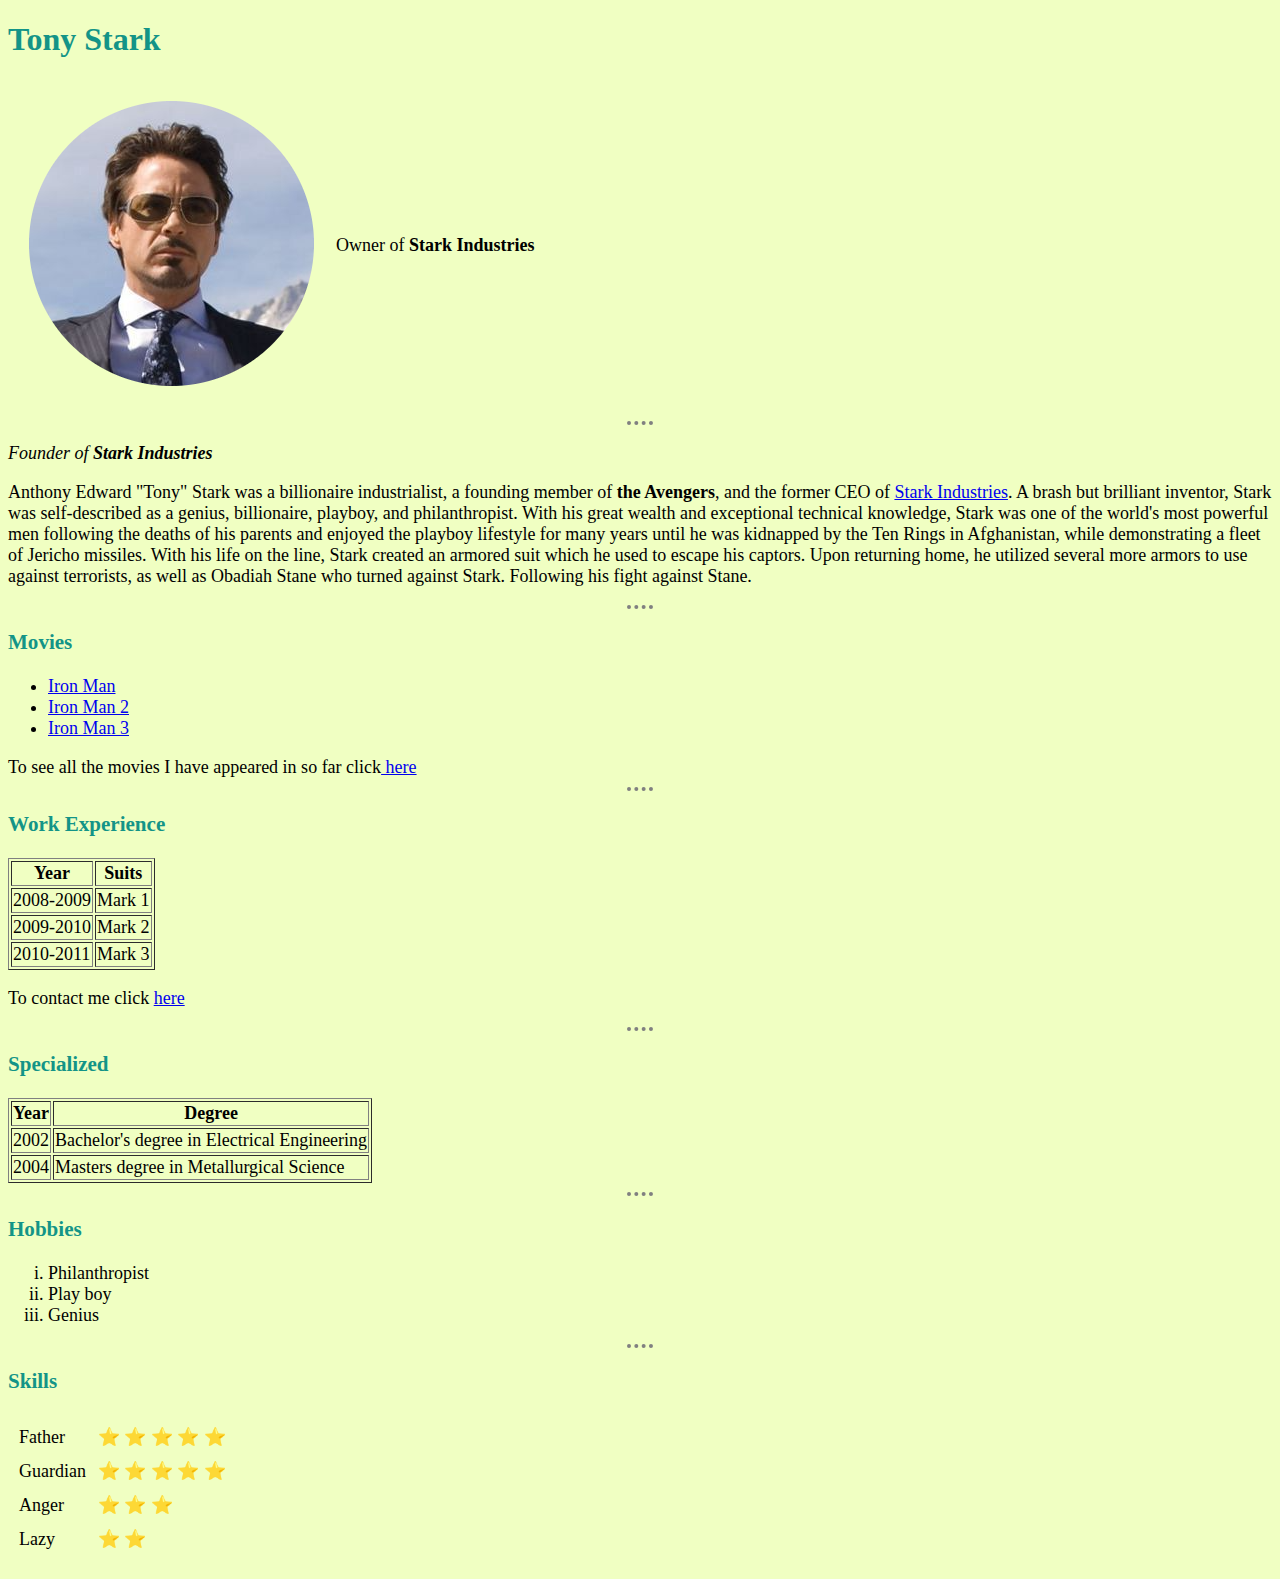
<file: index.html>
<!DOCTYPE html>
<html lang="en">
<head>
    <meta charset="UTF-8">
    <title>Sourabh's personal site</title>
    <link rel="stylesheet" href="css/styles.css">
</head>
<body>
    <h1>Tony Stark</h1>
    <font size="4">
        <table cellspacing = "20">
            <tr>
                <td><img src="HTML - Personal Site/images/0_X7tV9n4C97naEcHV-modified.png" alt="Tony Stark's supremacy"></td>
                <td>Owner of <strong>Stark Industries</strong></td>  
            </tr>
        </table>
        <hr>
        <p>
            <em>Founder of <strong>Stark Industries</strong> </em>
        </p>
        <p>
            Anthony Edward "Tony" Stark was a billionaire industrialist, a founding member
            of <strong>the Avengers</strong>, and the former CEO of <a href="https://marvelcinematicuniverse.fandom.com/wiki/Stark_Industries">Stark Industries</a>. A brash but brilliant
            inventor, Stark was self-described as a genius, billionaire, playboy, and philanthropist.
            With his great wealth and exceptional technical knowledge, Stark was one of the world's most
            powerful men following the deaths of his parents and enjoyed the playboy lifestyle for many 
            years until he was kidnapped by the Ten Rings in Afghanistan, while demonstrating a fleet of 
            Jericho missiles. With his life on the line, Stark created an armored suit which he used to 
            escape his captors. Upon returning home, he utilized several more armors to use against 
            terrorists, as well as Obadiah Stane who turned against Stark. Following his fight against Stane.
        </p>
        <hr>
        <h3><strong>Movies</strong></h3>
        <p>
            <ul>
                <li><a href="https://www.imdb.com/title/tt0371746/">Iron Man</a></li>
                <li><a href="https://www.imdb.com/title/tt1228705/">Iron Man 2</a></li>
                <li><a href="https://www.imdb.com/title/tt1300854/">Iron Man 3</a></li>
            </ul>
            To see all the movies I have appeared in so far click<a href="movies.html"> here</a>
            <hr>
            <!--Simple table with header-->
            <h3>Work Experience</h3>
            <table border="1">
                <tr>
                    <th>Year</th>
                    <th>Suits</th>
                </tr>
                <tr>
                    <td>2008-2009</td>
                    <td>Mark 1</td>
                </tr>
                <tr>
                    <td>2009-2010</td>
                    <td>Mark 2</td>
                </tr>
                <tr>
                    <td>2010-2011</td>
                    <td>Mark 3</td>
                </tr>
            </table>
            <p>To contact me click <a href="contact.html">here</a></p>
            <hr>
            <!--Table with thead,tfoot and tbody-->
            <h3>Specialized</h3>
            <table border="1">
                <thead>
                    <tr>
                        <th>Year</th>
                        <th>Degree</th>
                    </tr>
                </thead>
                <tbody>
                    <tr>
                        <td>2002</td>
                        <td>Bachelor's degree in Electrical Engineering</td>
                    </tr>
                </tbody>
                <tfoot>
                    <tr>
                        <td>2004</td>
                        <td>Masters degree in Metallurgical Science</td>
                    </tr>
                </tfoot>
            </table>
            <hr>
            <h3><strong>Hobbies</strong></h3>
            <ol type="i">
                <li>Philanthropist</li>
                <li>Play boy</li>
                <li>Genius</li>
            </ol>
            <hr>
            <h3>Skills</h3>
            <table cellspacing="10">
                    <tr>
                        <td>Father</td>
                        <td>
                            &#11088;
                            &#11088;
                            &#11088;
                            &#11088;
                            &#11088;
                        </td>
                    </tr>
                    <tr>
                        <td>Guardian</td>
                        <td>
                            &#11088;
                            &#11088;
                            &#11088;
                            &#11088;
                            &#11088;
                        </td>
                    </tr>
                    <tr>
                        <td>Anger</td>
                        <td>
                            &#11088;
                            &#11088;
                            &#11088;
                        </td>
                    </tr>
                    <tr>
                        <td>Lazy</td>
                        <td>
                            &#11088;
                            &#11088;
                        </td>
                    </tr> 
            </table>
        </p>
</font>
</body>
</html>
</file>
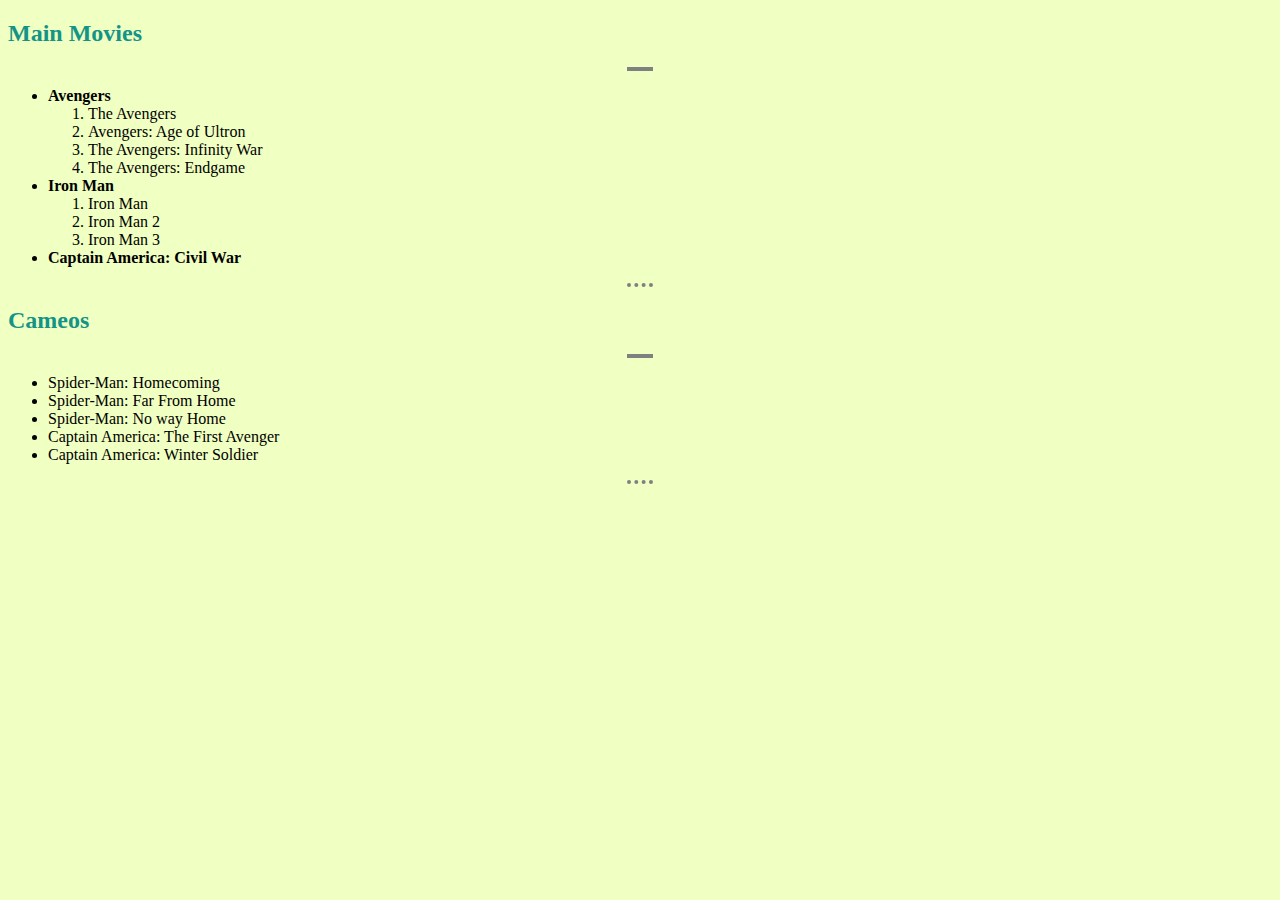
<file: movies.html>
<!DOCTYPE html>
<html lang="en">
<head>
    
    <meta charset="UTF-8">
    <link rel="stylesheet" href="css/styles.css">
    <title>Movies</title>
</head>
<body>
    <h2>Main Movies</h2>
    <hr noshade="4">
    <ul>
        <li><strong>Avengers</strong></li>
        <ol type="1">
            <li>The Avengers</li>
            <li>Avengers: Age of Ultron</li>
            <li>The Avengers: Infinity War</li>
            <li>The Avengers: Endgame</li>
        </ol>
        <li><strong>Iron Man</strong></li>
        <ol type="1">
            <li>Iron Man</li>
            <li>Iron Man 2</li>
            <li>Iron Man 3</li>
        </ol>
        <li><strong>Captain America: Civil War</strong></li>
    </ul>
    <hr>
    <h2><strong>Cameos</strong></h2>
    <hr noshade="4">
    <ul>
        <li>Spider-Man: Homecoming</li>
        <li>Spider-Man: Far From Home</li>
        <li>Spider-Man: No way Home</li>
        <li>Captain America: The First Avenger</li>
        <li>Captain America: Winter Soldier</li>
    </ul>
    <hr>
</body>
</html>
</file>
<file: css/styles.css>
body{
        background-color: #F0FFC2;
    }
    h1{
        color: #139487;
    }
    h2{
        color: #139487;
    }
    h3{
        color: #139487;
    }
    hr{
        
        border-style: none;
        border-top-style: dotted;
        border-color: gray;
        border-width: 4px;
        width: 2%;
    }
</file>
